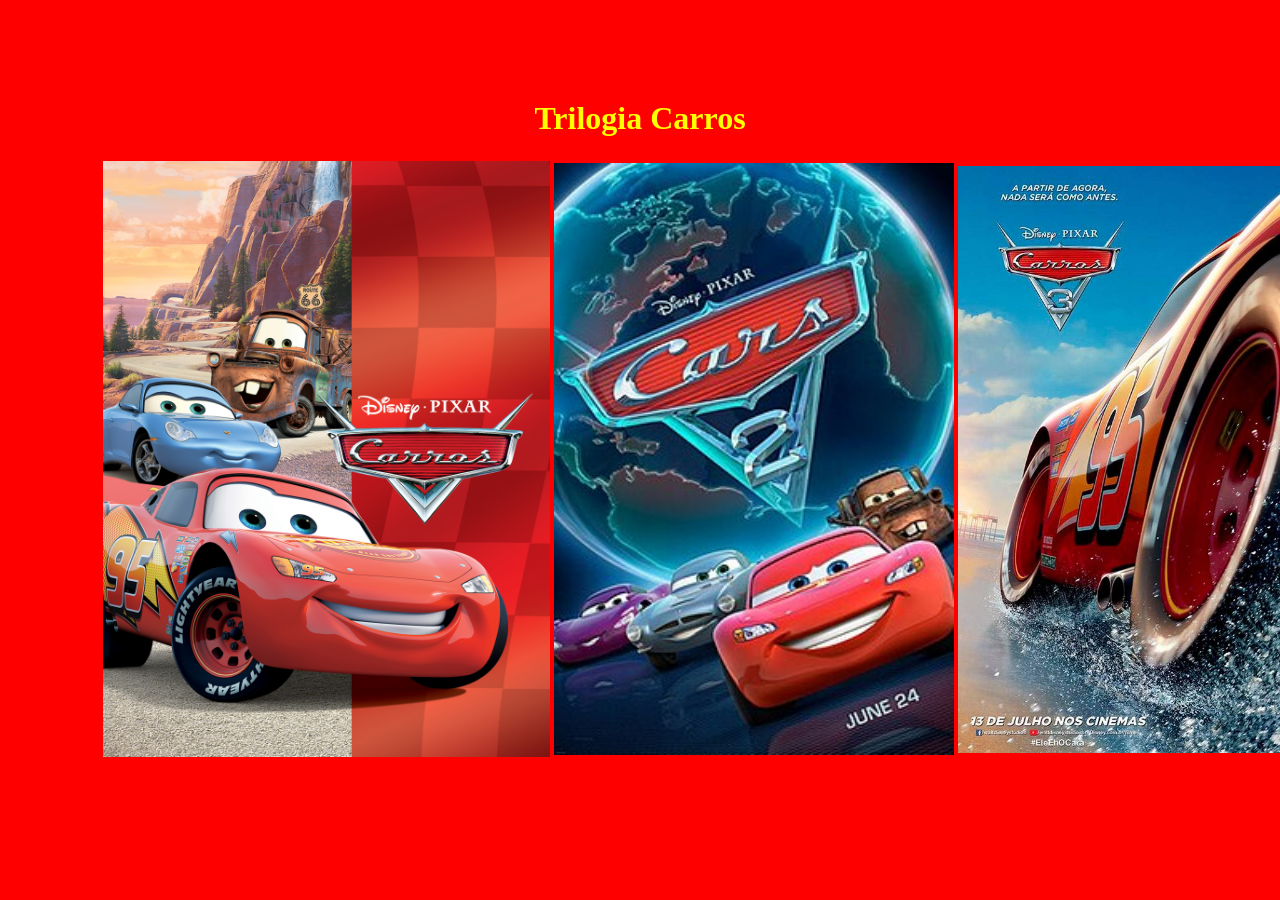
<file: index.html>
<!doctype html>
<html lang="pt-br">
    <head>
        <title>Trilogia Carros</title>
        <meta charset="utf-8">
        <LINK rel="stylesheet" type="text/css" href="css/style.css">
    </head>
    <body>
        <h1>Trilogia Carros</h1>
        <table>
            <tr>
                <td><a href="página 1.html"><img src="imagens/imagem 1.jpg" width="447px"></a></td>
                <td><a href="página 2.html"><img src="imagens/imagem 2.jpg" width="400px"></a></td>
                <td><a href="página 3.html"><img src="imagens/imagem 3.jpg" width="400px"></a></td>
            </tr>
        </table>
    </body>
</html>
</file>
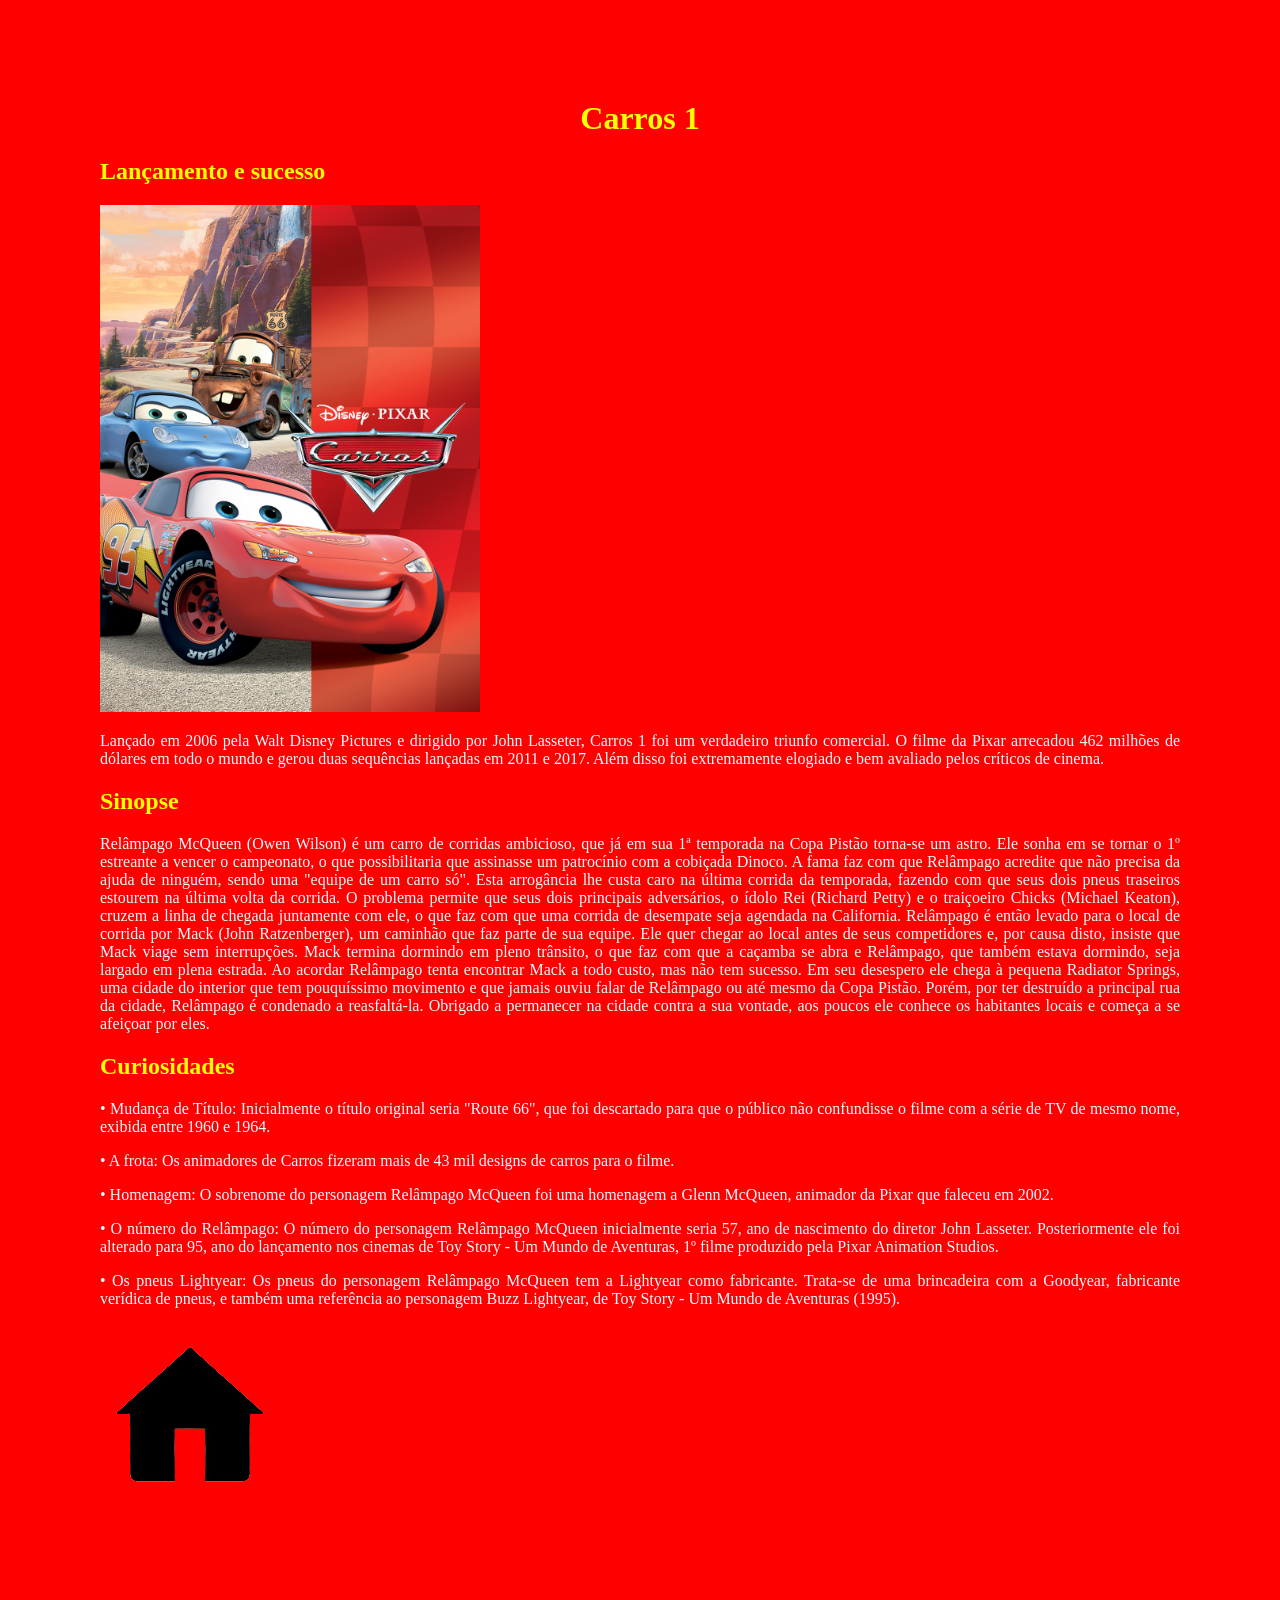
<file: página 1.html>
<!doctype html>
<html lang="pt-br">
    <head>
        <title>Carros 1</title>
        <meta charset="utf-8">
        <LINK rel="stylesheet" type="text/css" href="css/style.css">
    </head>
    <body>
        <h1>Carros 1</h1>
        <h2>Lançamento e sucesso</h2>
        
        <img src="imagens/imagem 1.jpg" width="380px">
        
        <p>Lançado em 2006 pela Walt Disney Pictures e dirigido por John Lasseter, Carros 1 foi um verdadeiro triunfo comercial. O filme da Pixar arrecadou 462 milhões de dólares em todo o mundo e gerou duas sequências lançadas em 2011 e 2017. Além disso foi extremamente elogiado e bem avaliado pelos críticos de cinema.</p>
       
        <h2>Sinopse</h2>

        <p>Relâmpago McQueen (Owen Wilson) é um carro de corridas ambicioso, que já em sua 1ª temporada na Copa Pistão torna-se um astro. Ele sonha em se tornar o 1º estreante a vencer o campeonato, o que possibilitaria que assinasse um patrocínio com a cobiçada Dinoco. A fama faz com que Relâmpago acredite que não precisa da ajuda de ninguém, sendo uma "equipe de um carro só". Esta arrogância lhe custa caro na última corrida da temporada, fazendo com que seus dois pneus traseiros estourem na última volta da corrida. O problema permite que seus dois principais adversários, o ídolo Rei (Richard Petty) e o traiçoeiro Chicks (Michael Keaton), cruzem a linha de chegada juntamente com ele, o que faz com que uma corrida de desempate seja agendada na California. Relâmpago é então levado para o local de corrida por Mack (John Ratzenberger), um caminhão que faz parte de sua equipe. Ele quer chegar ao local antes de seus competidores e, por causa disto, insiste que Mack viage sem interrupções. Mack termina dormindo em pleno trânsito, o que faz com que a caçamba se abra e Relâmpago, que também estava dormindo, seja largado em plena estrada. Ao acordar Relâmpago tenta encontrar Mack a todo custo, mas não tem sucesso. Em seu desespero ele chega à pequena Radiator Springs, uma cidade do interior que tem pouquíssimo movimento e que jamais ouviu falar de Relâmpago ou até mesmo da Copa Pistão. Porém, por ter destruído a principal rua da cidade, Relâmpago é condenado a reasfaltá-la. Obrigado a permanecer na cidade contra a sua vontade, aos poucos ele conhece os habitantes locais e começa a se afeiçoar por eles.</p>
        
        <h2>Curiosidades</h2>

        <p> • Mudança de Título: Inicialmente o título original seria "Route 66", que foi descartado para que o público não confundisse o filme com a série de TV de mesmo nome, exibida entre 1960 e 1964.</p>

        <p> • A frota: Os animadores de Carros fizeram mais de 43 mil designs de carros para o filme.</p>

        <p> • Homenagem: O sobrenome do personagem Relâmpago McQueen foi uma homenagem a Glenn McQueen, animador da Pixar que faleceu em 2002. </p>
        <p> • O número do Relâmpago: O número do personagem Relâmpago McQueen inicialmente seria 57, ano de nascimento do diretor John Lasseter. Posteriormente ele foi alterado para 95, ano do lançamento nos cinemas de Toy Story - Um Mundo de Aventuras, 1º filme produzido pela Pixar Animation Studios.</p>
        <p> • Os pneus Lightyear: Os pneus do personagem Relâmpago McQueen tem a Lightyear como fabricante. Trata-se de uma brincadeira com a Goodyear, fabricante verídica de pneus, e também uma referência ao personagem Buzz Lightyear, de Toy Story - Um Mundo de Aventuras (1995).</p>

        <a href="index.html"><img src="imagens/voltar.png"></a>
        
    </body>
</html>
</file>
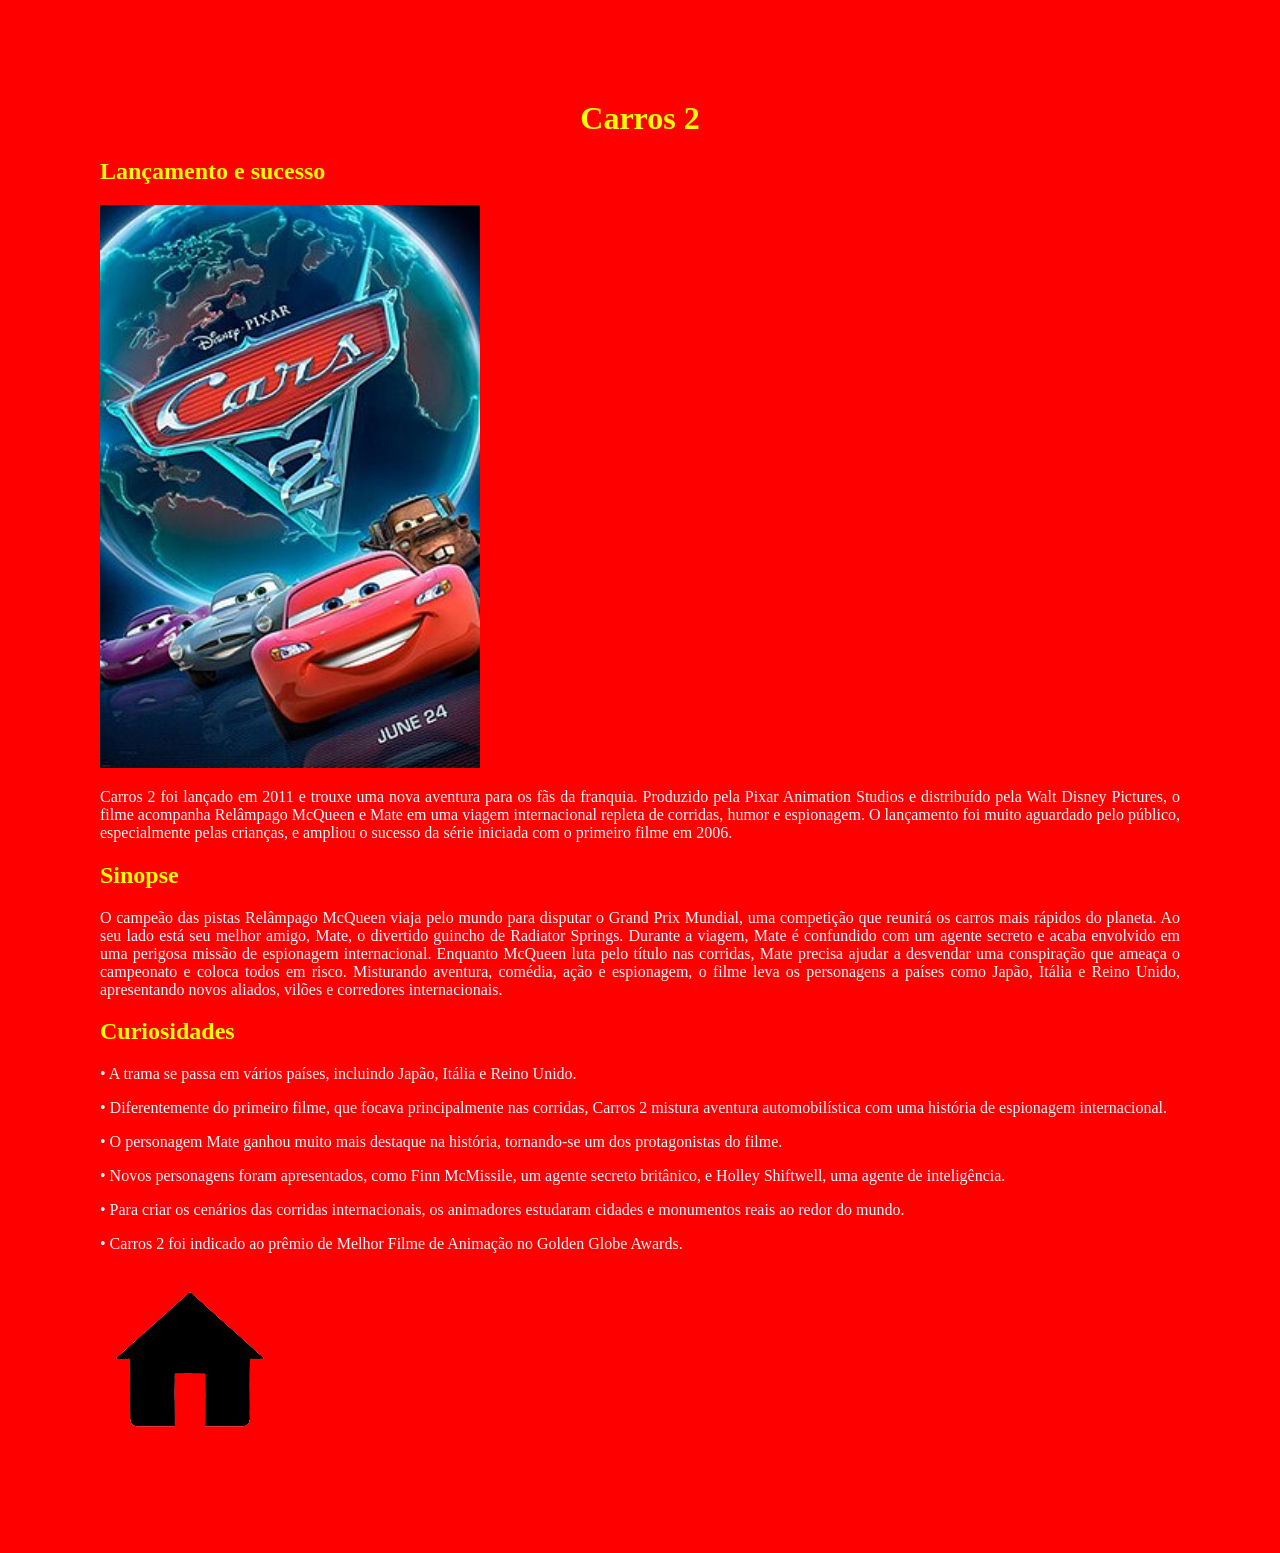
<file: página 2.html>
<!doctype html>
<html lang="pt-br">
    <head>
        <title>Carros 2</title>
        <meta charset="utf-8">
        <LINK rel="stylesheet" type="text/css" href="css/style.css">
    </head>
    <body>
        <h1>Carros 2</h1>
        <h2>Lançamento e sucesso</h2>

        <img src="imagens/imagem 2.jpg" width="380px">

        <p>Carros 2 foi lançado em 2011 e trouxe uma nova aventura para os fãs da franquia. Produzido pela Pixar Animation Studios e distribuído pela Walt Disney Pictures, o filme acompanha Relâmpago McQueen e Mate em uma viagem internacional repleta de corridas, humor e espionagem. O lançamento foi muito aguardado pelo público, especialmente pelas crianças, e ampliou o sucesso da série iniciada com o primeiro filme em 2006.</p>

        <h2>Sinopse</h2>

        <p>O campeão das pistas Relâmpago McQueen viaja pelo mundo para disputar o Grand Prix Mundial, uma competição que reunirá os carros mais rápidos do planeta. Ao seu lado está seu melhor amigo, Mate, o divertido guincho de Radiator Springs. Durante a viagem, Mate é confundido com um agente secreto e acaba envolvido em uma perigosa missão de espionagem internacional. Enquanto McQueen luta pelo título nas corridas, Mate precisa ajudar a desvendar uma conspiração que ameaça o campeonato e coloca todos em risco.

Misturando aventura, comédia, ação e espionagem, o filme leva os personagens a países como Japão, Itália e Reino Unido, apresentando novos aliados, vilões e corredores internacionais.</p>

        <h2>Curiosidades</h2>

        <p> • A trama se passa em vários países, incluindo Japão, Itália e Reino Unido.</p>

        <p> • Diferentemente do primeiro filme, que focava principalmente nas corridas, Carros 2 mistura aventura automobilística com uma história de espionagem internacional.</p>

        <p> • O personagem Mate ganhou muito mais destaque na história, tornando-se um dos protagonistas do filme. </p>
        <p> • Novos personagens foram apresentados, como Finn McMissile, um agente secreto britânico, e Holley Shiftwell, uma agente de inteligência.</p>
        <p> • Para criar os cenários das corridas internacionais, os animadores estudaram cidades e monumentos reais ao redor do mundo.</p>
        <p> • Carros 2 foi indicado ao prêmio de Melhor Filme de Animação no Golden Globe Awards.</p>

        <a href="index.html"><img src="imagens/voltar.png"></a>
        
    </body>
</html>
</file>
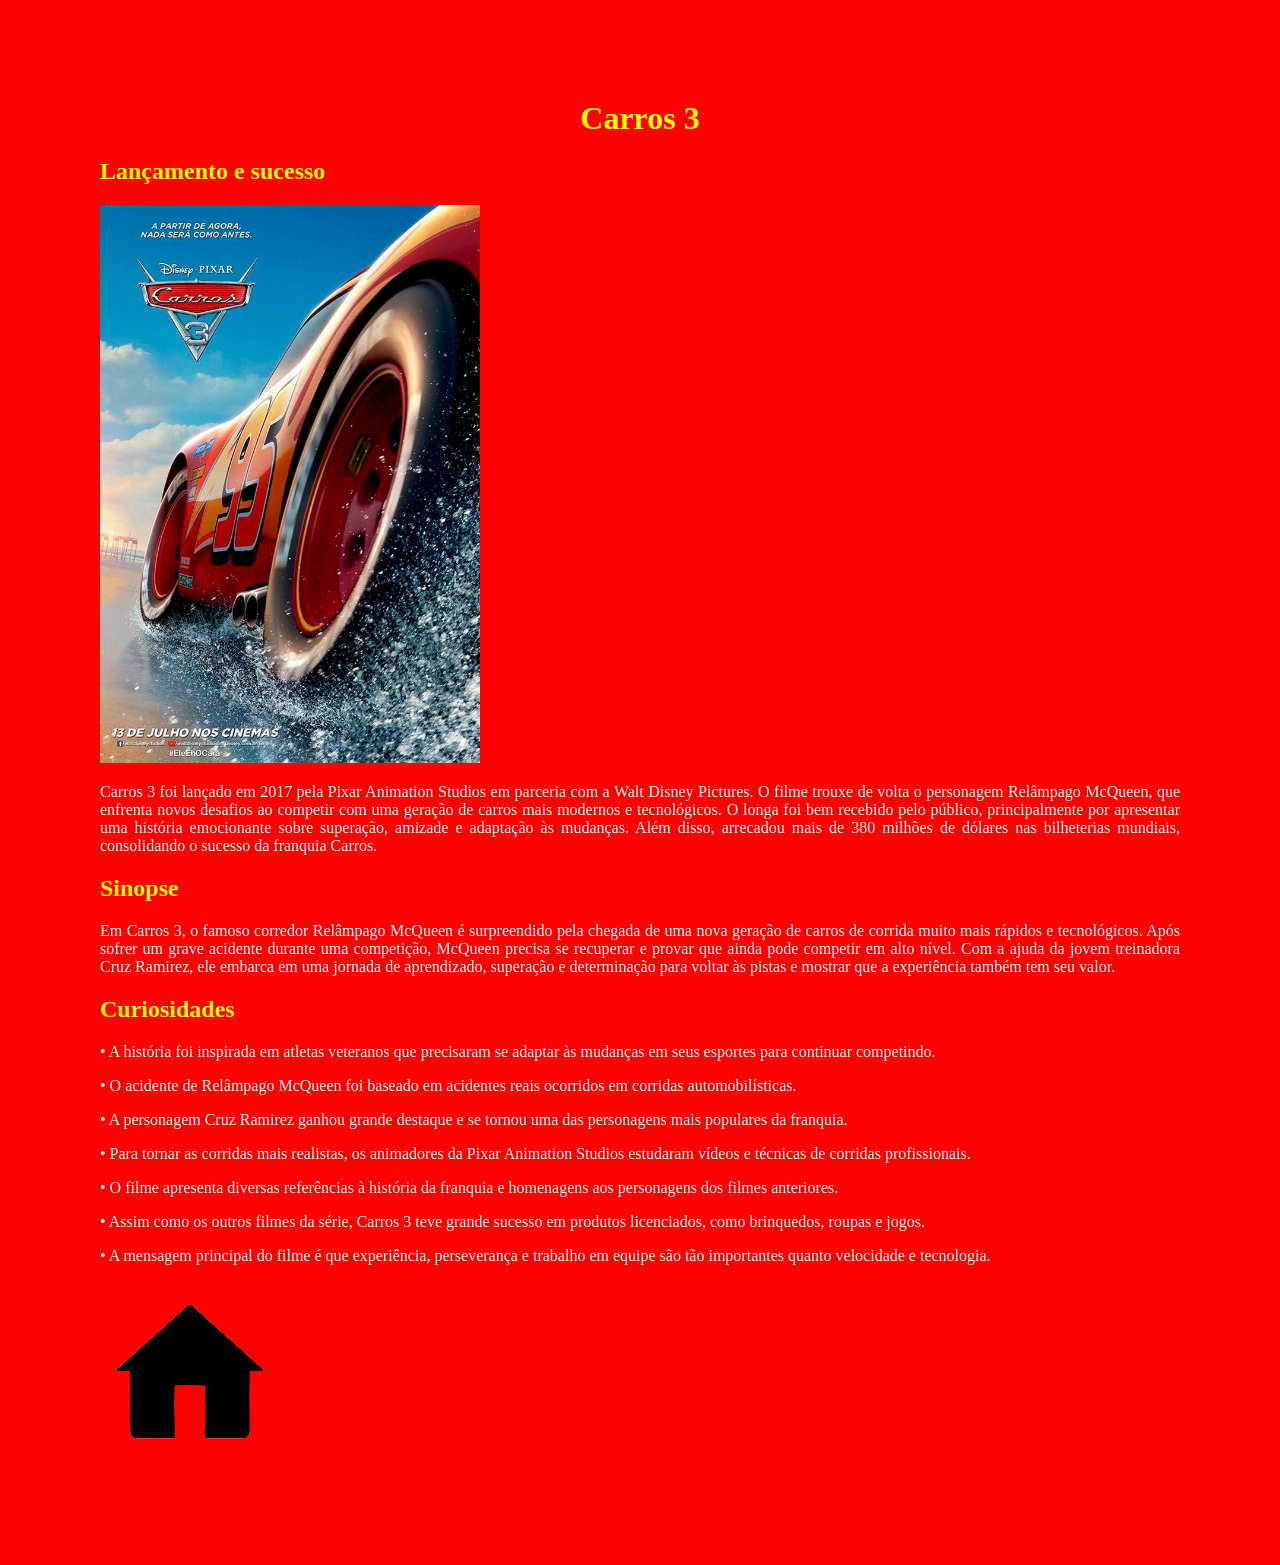
<file: página 3.html>
<!doctype html>
<html lang="pt-br">
    <head>
        <title>Carros 3</title>
        <meta charset="utf-8">
        <LINK rel="stylesheet" type="text/css" href="css/style.css">
    </head>
    <body>
        <h1>Carros 3</h1>
        <h2>Lançamento e sucesso</h2>

        <img src="imagens/imagem 3.jpg" width="380px">

        <p>Carros 3 foi lançado em 2017 pela Pixar Animation Studios em parceria com a Walt Disney Pictures. O filme trouxe de volta o personagem Relâmpago McQueen, que enfrenta novos desafios ao competir com uma geração de carros mais modernos e tecnológicos. O longa foi bem recebido pelo público, principalmente por apresentar uma história emocionante sobre superação, amizade e adaptação às mudanças. Além disso, arrecadou mais de 380 milhões de dólares nas bilheterias mundiais, consolidando o sucesso da franquia Carros.</p>

        <h2>Sinopse</h2>

        <p>Em Carros 3, o famoso corredor Relâmpago McQueen é surpreendido pela chegada de uma nova geração de carros de corrida muito mais rápidos e tecnológicos. Após sofrer um grave acidente durante uma competição, McQueen precisa se recuperar e provar que ainda pode competir em alto nível. Com a ajuda da jovem treinadora Cruz Ramirez, ele embarca em uma jornada de aprendizado, superação e determinação para voltar às pistas e mostrar que a experiência também tem seu valor.</p>


        <h2>Curiosidades</h2>

        <p> • A história foi inspirada em atletas veteranos que precisaram se adaptar às mudanças em seus esportes para continuar competindo.</p>

        <p> • O acidente de Relâmpago McQueen foi baseado em acidentes reais ocorridos em corridas automobilísticas.</p>

        <p> • A personagem Cruz Ramirez ganhou grande destaque e se tornou uma das personagens mais populares da franquia.</p>
        <p> • Para tornar as corridas mais realistas, os animadores da Pixar Animation Studios estudaram vídeos e técnicas de corridas profissionais.</p>
        <p> • O filme apresenta diversas referências à história da franquia e homenagens aos personagens dos filmes anteriores.</p>
        <p> • Assim como os outros filmes da série, Carros 3 teve grande sucesso em produtos licenciados, como brinquedos, roupas e jogos.</p>
        <p> • A mensagem principal do filme é que experiência, perseverança e trabalho em equipe são tão importantes quanto velocidade e tecnologia.</p>

        <a href="index.html"><img src="imagens/voltar.png"></a>
        
    </body>
</html>
</file>
<file: css/style.css>
@charset "utf-8";
/*CSS Document*/

body{
    background-color: red ;
    margin:100px;
}

h1{
    text-align: center;
    color:yellow;
}

h2{
    color:yellow;
}

p{
    text-align: justify;
    color: aliceblue;
}
</file>
